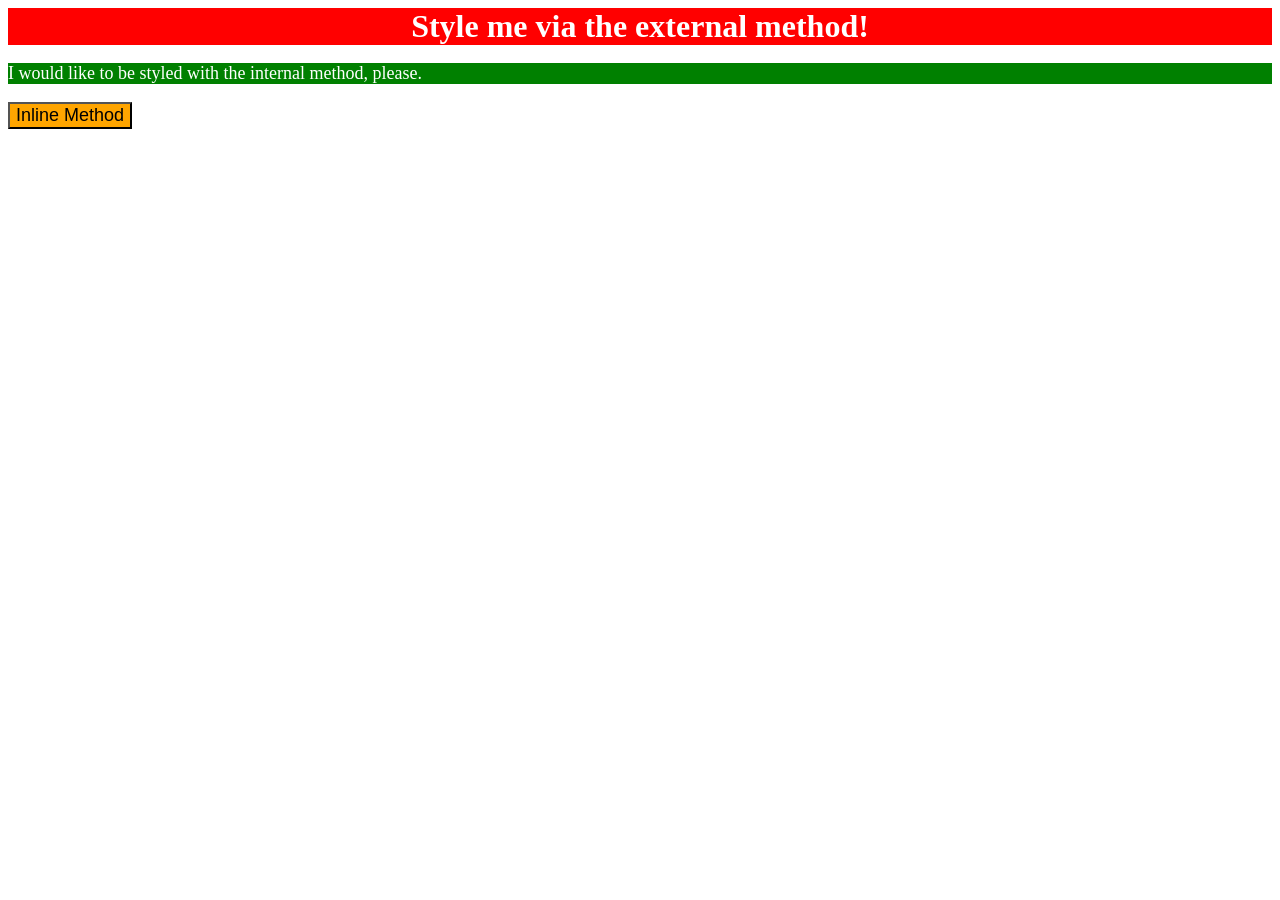
<file: foundations/intro-to-css/01-css-methods/index.html>
<!DOCTYPE html>
<html lang="en">
  <head>
    <meta charset="UTF-8">
    <meta http-equiv="X-UA-Compatible" content="IE=edge">
    <meta name="viewport" content="width=device-width, initial-scale=1.0">
    <link href="styles.css" rel="stylesheet">
    <style>
      p {
        background-color: green;
        color: white;
        font-size: 18px;
      }
    </style>
    <title>Methods for Adding CSS</title>
  </head>
  <body>
    <div>Style me via the external method!</div>
    <p>I would like to be styled with the internal method, please.</p>
    <button style="background-color: orange; font-size: 18px">Inline Method</button>
  </body>
</html>
</file>
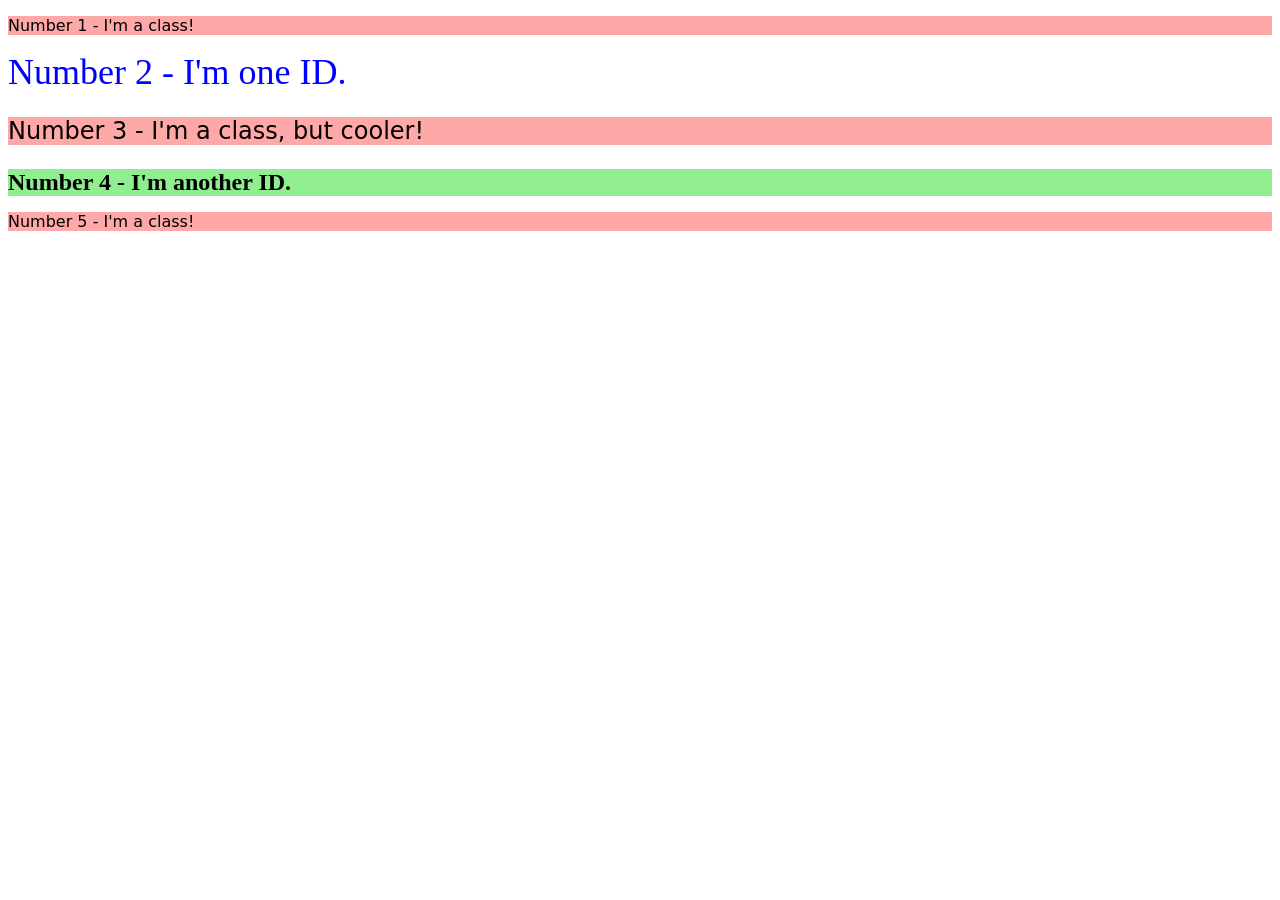
<file: foundations/intro-to-css/02-class-id-selectors/index.html>
<!DOCTYPE html>
<html lang="en">
  <head>
    <meta charset="UTF-8">
    <meta http-equiv="X-UA-Compatible" content="IE=edge">
    <meta name="viewport" content="width=device-width, initial-scale=1.0">
    <title>Class and ID Selectors</title>
    <link rel="stylesheet" href="style.css">
  </head>
  <body>
    <p class="odd">Number 1 - I'm a class!</p>
    <div id="one">Number 2 - I'm one ID.</div>
    <p class="odd font-24">Number 3 - I'm a class, but cooler!</p>
    <div class="font-24" id="other">Number 4 - I'm another ID.</div>
    <p class="odd">Number 5 - I'm a class!</p>
  </body>
</html>
</file>
<file: foundations/intro-to-css/01-css-methods/styles.css>
div {
    background-color: red;
    color: white;
    font-size: 32px;
    text-align: center;
    font-weight: bold
}
</file>
<file: foundations/intro-to-css/02-class-id-selectors/style.css>
.odd {
  background-color: hsl(0, 100%, 83%);
  font-family: "Verdana", "DejaVu Sans", sans-serif;
}

#one {
  color: #0000ff;
  font-size: 36px;
}

.font-24 {
  font-size: 24px;
}

#other {
  background-color: rgb(144, 238, 144);
  font-weight: bold;
}
</file>
